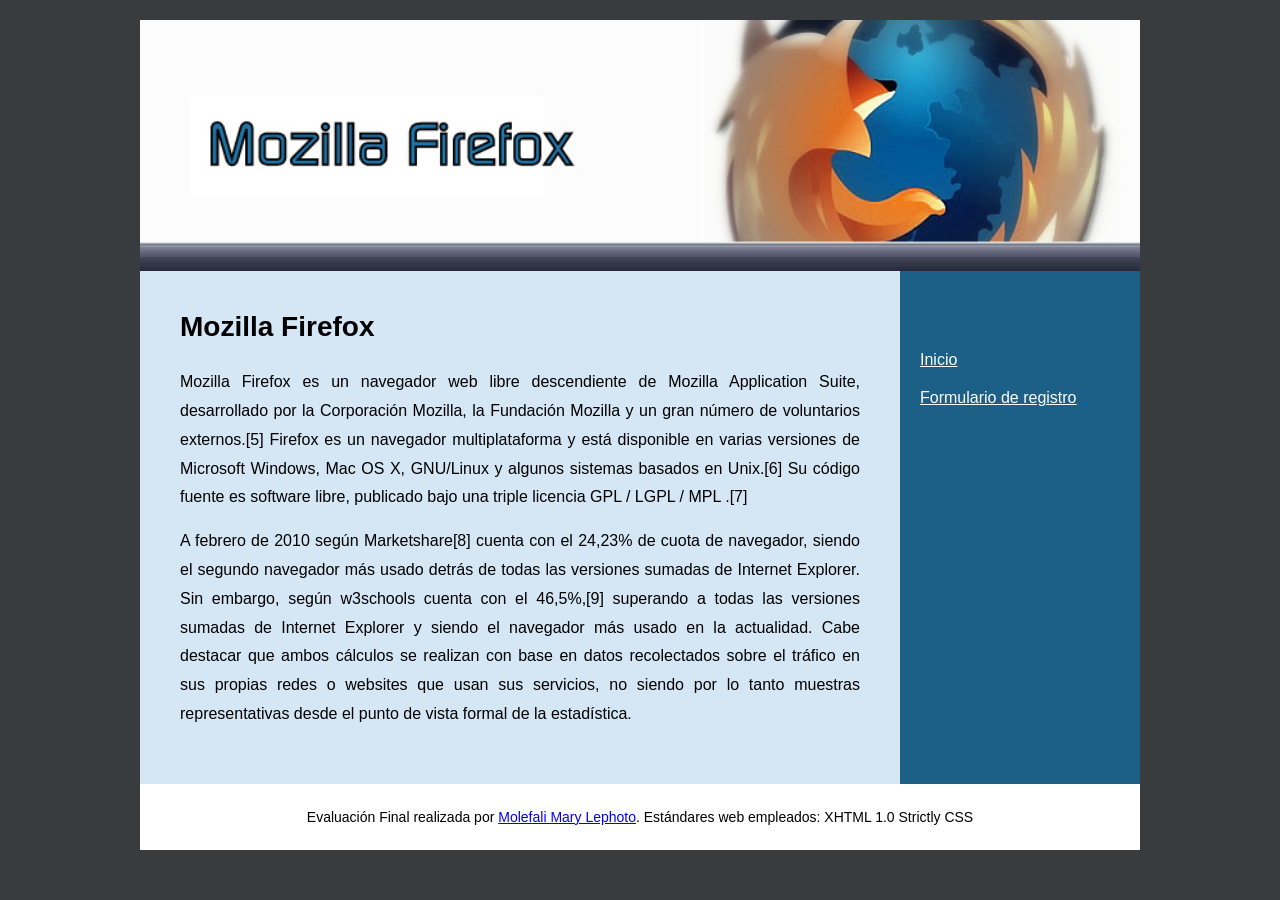
<file: index.html>
<!DOCTYPE html>
<html lang="es">
<head>
    <meta charset="UTF-8">

    <meta name="description" content="Mozilla Firefox Information Website">
    <meta name="keywords" content="Mozilla Firefox, Browser, Mozilla, Internet">

    <meta name="viewport" content="width=device-width, initial-scale=1.0">

    <title>Evaluación Final de Programación Web I</title>

    <link rel="stylesheet" href="style.css">
</head>
<body>

    <div class="container">

        
        <header>
            <img src="banner.jpg" alt="Mozilla Firefox Banner">
        </header>

        
        <div class="main-content">

            <section class="content">

                <h2>Mozilla Firefox</h2>

                <p>Mozilla Firefox es un navegador web libre descendiente de Mozilla Application Suite, desarrollado por la Corporación Mozilla, la Fundación Mozilla y un gran número de voluntarios externos.[5] Firefox es un navegador multiplataforma y está disponible en varias versiones de Microsoft Windows, Mac OS X, GNU/Linux y algunos sistemas basados en Unix.[6] Su código fuente es software libre, publicado bajo una triple licencia GPL / LGPL / MPL .[7]</p>
                <p>A febrero de 2010 según Marketshare[8] cuenta con el 24,23% de cuota de navegador, siendo el segundo navegador más usado detrás de todas las versiones sumadas de Internet Explorer. Sin embargo, según w3schools cuenta con el 46,5%,[9] superando a todas las versiones sumadas de Internet Explorer y siendo el navegador más usado en la actualidad. Cabe destacar que ambos cálculos se realizan con base en datos recolectados sobre el tráfico en sus propias redes o websites que usan sus servicios, no siendo por lo tanto muestras representativas desde el punto de vista formal de la estadística.</p>

            </section>

            
            <aside class="sidebar">
                <nav>
                    <ul>
                        <li><a href="index.html"><u>Inicio</u></a></li>
                        <li><a href="register.html"><u>Formulario de registro</u></a></li>
                    </ul>
                </nav>
            </aside>

        </div>

        
        <footer>
            <p>
                Evaluación Final realizada por <span>Molefali Mary Lephoto</span>. Estándares web empleados: XHTML 1.0 Strictly CSS
            </p>
        </footer>

    </div>

</body>
</html>
</file>
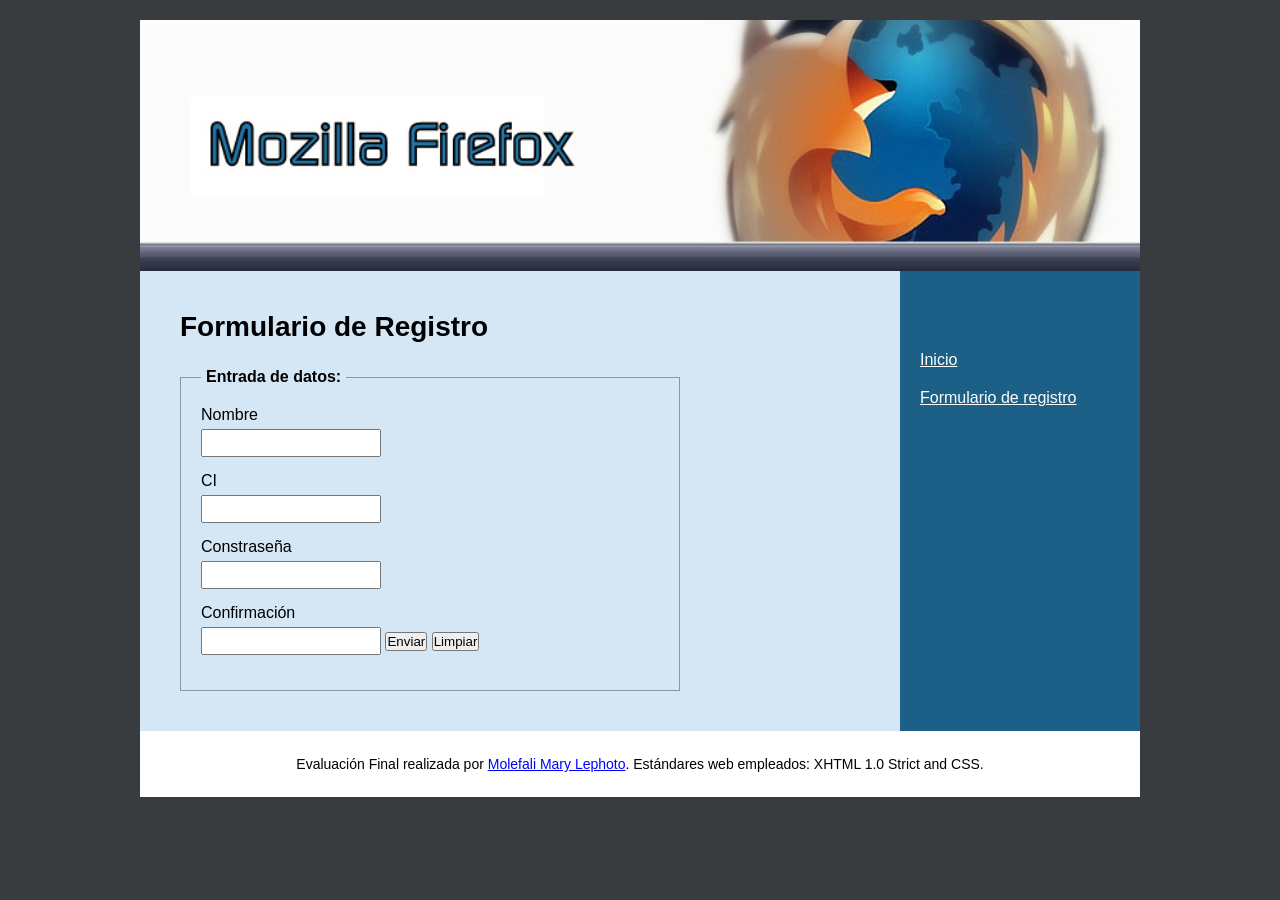
<file: register.html>
<!DOCTYPE html>
<html lang="es">
<head>
    <meta charset="UTF-8">

    <meta name="description" content="Mozilla Firefox Registration Form">
    <meta name="keywords" content="Mozilla Firefox, Registration">

    <meta name="viewport" content="width=device-width, initial-scale=1.0">

    <title>Evaluación Final de Programación Web I</title>

    <link rel="stylesheet" href="style.css">
</head>
<body>

    <div class="container">

        <header>
            <img src="banner.jpg" alt="Mozilla Firefox Banner">
        </header>

        <div class="main-content">

            <section class="content">

                <h2>Formulario de Registro</h2>

                <form id="registrationForm">

                    <fieldset>

                        <legend>Entrada de datos:</legend>

                        <div class="form-group">
                            <label for="name">Nombre</label>
                            <input type="text" id="name">
                        </div>

                        <div class="form-group">
                            <label for="ci">CI</label>
                            <input type="text" id="ci">
                        </div>

                        <div class="form-group">
                            <label for="password">Constraseña</label>
                            <input type="password" id="password">
                        </div>

                        <div class="form-group">
                            <label for="confirmPassword">Confirmación</label>
                            <input type="password" id="confirmPassword">


                        <displayflex>
                            <button type="submit">Enviar</button>

                            <button type="reset">Limpiar</button>
                        </displayflex>
                        </div>

                        <div id="messages"></div>

                    </fieldset>

                </form>

            </section>

            
            <aside class="sidebar">
                <nav>
                    <ul>
                        <li><a href="index.html"><u>Inicio</u></a></li>
                        <li><a href="register.html"><u>Formulario de registro</u></a></li>
                    </ul>
                </nav>
            </aside>

        </div>

        <footer>
            <p>
                Evaluación Final realizada por <span>Molefali Mary Lephoto</span>. Estándares web empleados: XHTML 1.0 Strict and CSS.
            </p>
        </footer>

    </div>

    <script src="script.js"></script>

</body>
</html>
</file>
<file: style.css>
*{
    margin:0;
    padding:0;
    box-sizing:border-box;
    font-family:Verdana, Arial, sans-serif;
}

body{
    background:#393C3E;
}

.container{
    width:80%;
    max-width:1000px;
    margin:20px auto;
    background:#fff;
}

/* Banner */

header img{
    width:100%;
    display:block;
}

/* Main */

.main-content{
    display:flex;
}

.content{
    width:76%;
    background:#D5E6F5;
    padding:40px;
}

.content h2{
    margin-bottom:25px;
    font-size:28px;
}

.content p{
    margin-bottom:15px;
    text-align:justify;
    line-height:1.8;
}

/* "Sidebar" */

.sidebar{
    width:24%;
    background:#1C6087;
    padding-top:60px;
}

.sidebar ul{
    list-style:none;
}

.sidebar li{
    margin:20px;
}

.sidebar a{
    color:white;
    text-decoration:none;
}

.sidebar a:hover{
    text-decoration:underline;
}

/* Footer */

footer{
    text-align:center;
    padding:25px;
    background:#fff;
    font-size:14px;
}

footer span{
    color:blue;
    text-decoration:underline;
}

/* Formulario de registro */

fieldset{
    border:1px solid #8c96a5;
    padding:20px;
    max-width:500px;
}

legend{
    font-weight:bold;
    padding:0 5px;
}

.form-group{
    margin-bottom:15px;
}

.form-group label{
    display:block;
    margin-bottom:5px;
}

.form-group input{
    width:180px;
    height:28px;
    padding:5px;
}

.buttons{
    margin-top:15px;
}

.buttons button{
    padding:6px 15px;
    margin-right:10px;
    cursor:pointer;
}

#messages{
    margin-top:15px;
    font-weight:bold;
    color: red
}

.success{
    color:green !important;
}


@media(max-width:768px){

    .main-content{
        flex-direction:column;
    }

    .content,
    .sidebar{
        width:100%;
    }

    .sidebar{
        padding:20px;
    }

    .container{
        width:95%;
    }

    .form-group input{
        width:100%;
    }
}
</file>
